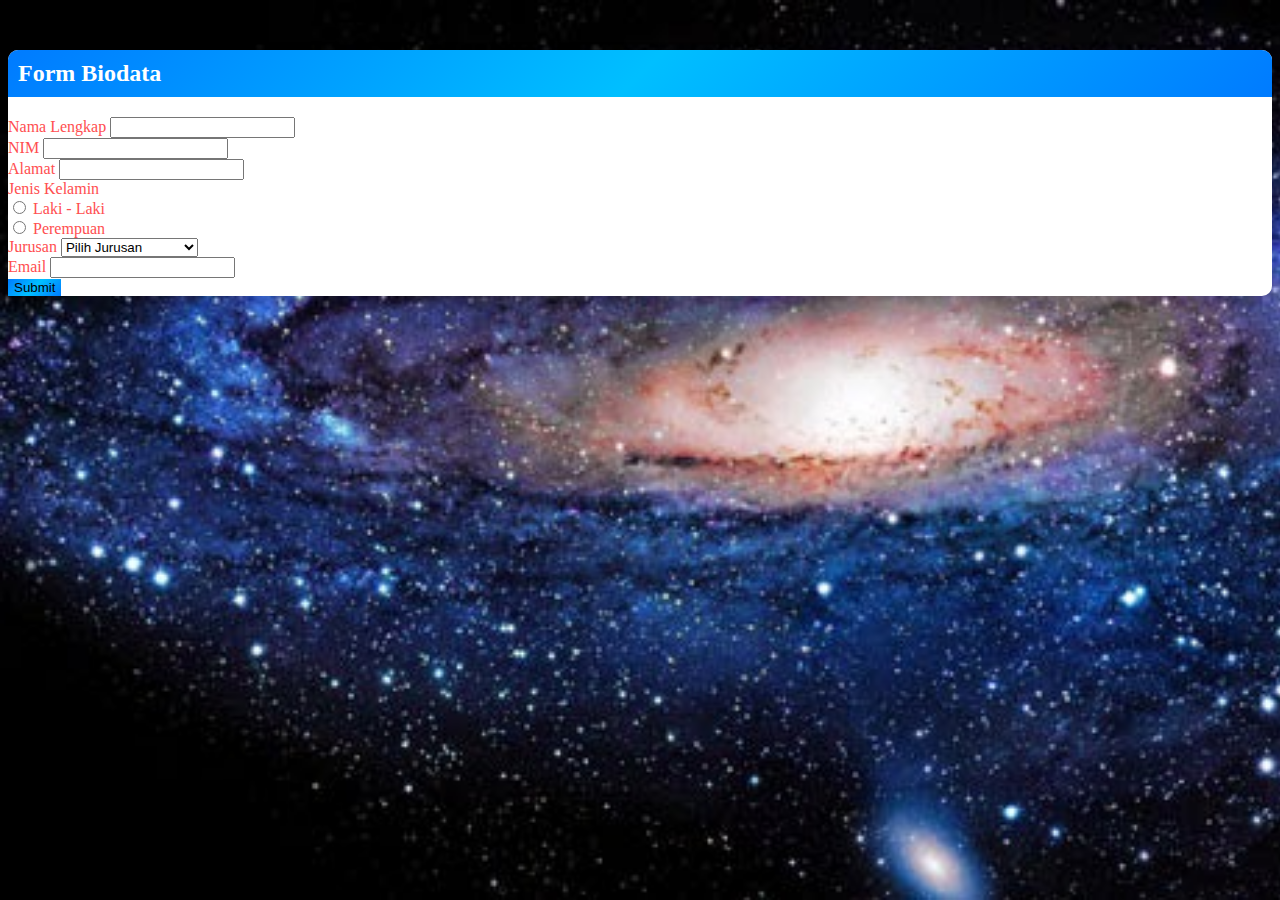
<file: formulir.html>
<!DOCTYPE html>
<html lang="en">
<head>
    <meta charset="UTF-8">
    <meta name="viewport" content="width=device-width, initial-scale=1.0">
    <title>Form Biodata</title>
    <link rel="stylesheet" href="https://cdn.jsdelivr.net/npm/bootstrap@5.2.3/dist/css/bootstrap.min.css" integrity="sha384-rbsA2VBKQhggwzxH7pPCaAqO46MgnOM80zW1RWuH61DGLwZJEdK2Kadq2F9CUG65" crossorigin="anonymous">
    <style>
        body {
            background-image: url('animasi-bergerak-luar-angkasa-13.jpg'); 
            background-size: cover;
            background-repeat: no-repeat;
            background-attachment: fixed;
        }
        .container {
            margin-top: 50px;
        }
        .card {
            background-color: #fff;
            border-radius: 10px;
            box-shadow: 0 0 10px rgba(0, 0, 0, 0.1);
        }
        .card-title {
            background: linear-gradient(135deg, #007BFF, #00BFFF, #007BFF); /* Gradient title background */
            color: #fff;
            padding: 10px;
            border-top-left-radius: 10px;
            border-top-right-radius: 10px;
        }
        .btn-primary {
            background: linear-gradient(135deg, #007BFF, #00BFFF, #007BFF); /* Gradient button background */
            border: none;
        }
        .btn-primary:hover {
            background: linear-gradient(135deg, #0056b3, #0099CC, #0056b3); /* Gradient button background on hover */
        }
        label, .form-check-label {
            color: #FF4E50; /* Red text for labels */
        }
    </style>
</head>
<body>
    <div class="container">
        <div class="card col-8 mx-auto p-4">
            <h2 class="card-title text-center">Form Biodata</h2>
            <form action="aksi.php" method="post">
                <div class="mb-3">
                    <label for="nama" class="form-label">Nama Lengkap</label>
                    <input type="text" class="form-control" id="nama" name="nama" required>
                </div>
                <div class="mb-3">
                    <label for="nim" class="form-label">NIM</label>
                    <input type="text" class="form-control" id="nim" name="nim" required>
                </div>
                <div class="mb-3">
                    <label for="alamat" class="form-label">Alamat</label>
                    <input type="text" class="form-control" id="alamat" name="alamat" required>
                </div>
                <div class="mb-3">
                    <label class="form-label">Jenis Kelamin</label>
                    <div class="form-check">
                        <input class="form-check-input" type="radio" name="jenis_kelamin" id="jenis_laki" value="Laki-laki" required>
                        <label class="form-check-label" for="jenis_laki">Laki - Laki</label>
                    </div>
                    <div class="form-check">
                        <input class="form-check-input" type="radio" name="jenis_kelamin" id="jenis_perempuan" value="Perempuan" required>
                        <label class="form-check-label" for "jenis_perempuan">Perempuan</label>
                    </div>
                </div>
                <div class="mb-3">
                    <label for="jurusan" class="form-label">Jurusan</label>
                    <select class="form-select" id="jurusan" name="jurusan" required>
                        <option selected hidden>Pilih Jurusan</option>
                        <option value="Arsitektur">Arsitektur</option>
                        <option value="Teknik Mesin">Teknik Mesin</option>
                        <option value="Teknik Sipil">Teknik Sipil</option>
                        <option value="Teknik Elektro">Teknik Elektro</option>
                        <option value="Teknologi Informasi">Teknologi Informasi</option>
                        <option value="Teknik Lingkungan">Teknik Lingkungan</option>
                        <option value="Teknik Industri">Teknik Industri</option>
                    </select>
                </div>
                <div class="mb-3">
                    <label for="email" class="form-label">Email</label>
                    <input type="email" class="form-control" id="email" name="email" required>
                </div>
                <div class="text-center">
                    <button type="submit" class="btn btn-primary">Submit</button>
                </div>
            </form>
        </div>
    </div>
</body>
</html>
</file>
